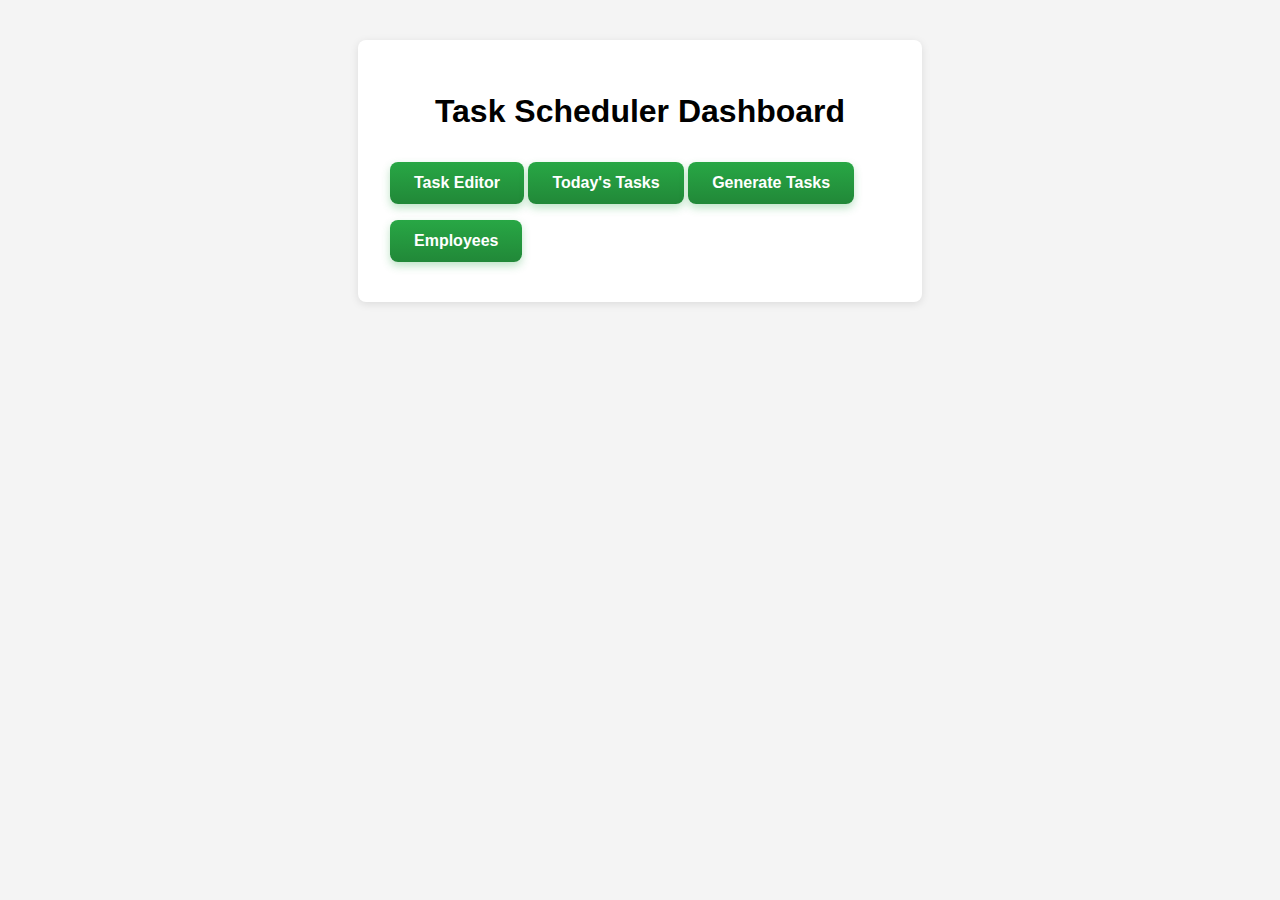
<file: index.html>
<!DOCTYPE html>
<html lang="en">
<head>
  <meta charset="UTF-8">
  <title>Main Dashboard</title>
  <link rel="stylesheet" href="styles.css">
</head>
<body>
  <div class="container">
    <h1>Task Scheduler Dashboard</h1>

    <a href="task-editor.html" class="nav-btn">Task Editor</a>
    <a href="todays-tasks.html" class="nav-btn">Today's Tasks</a>
    <a href="generate-tasks.html" class="nav-btn">Generate Tasks</a>
    <a href="employees.html" class="nav-btn">Employees</a>

  </div>
</body>
</html
</file>
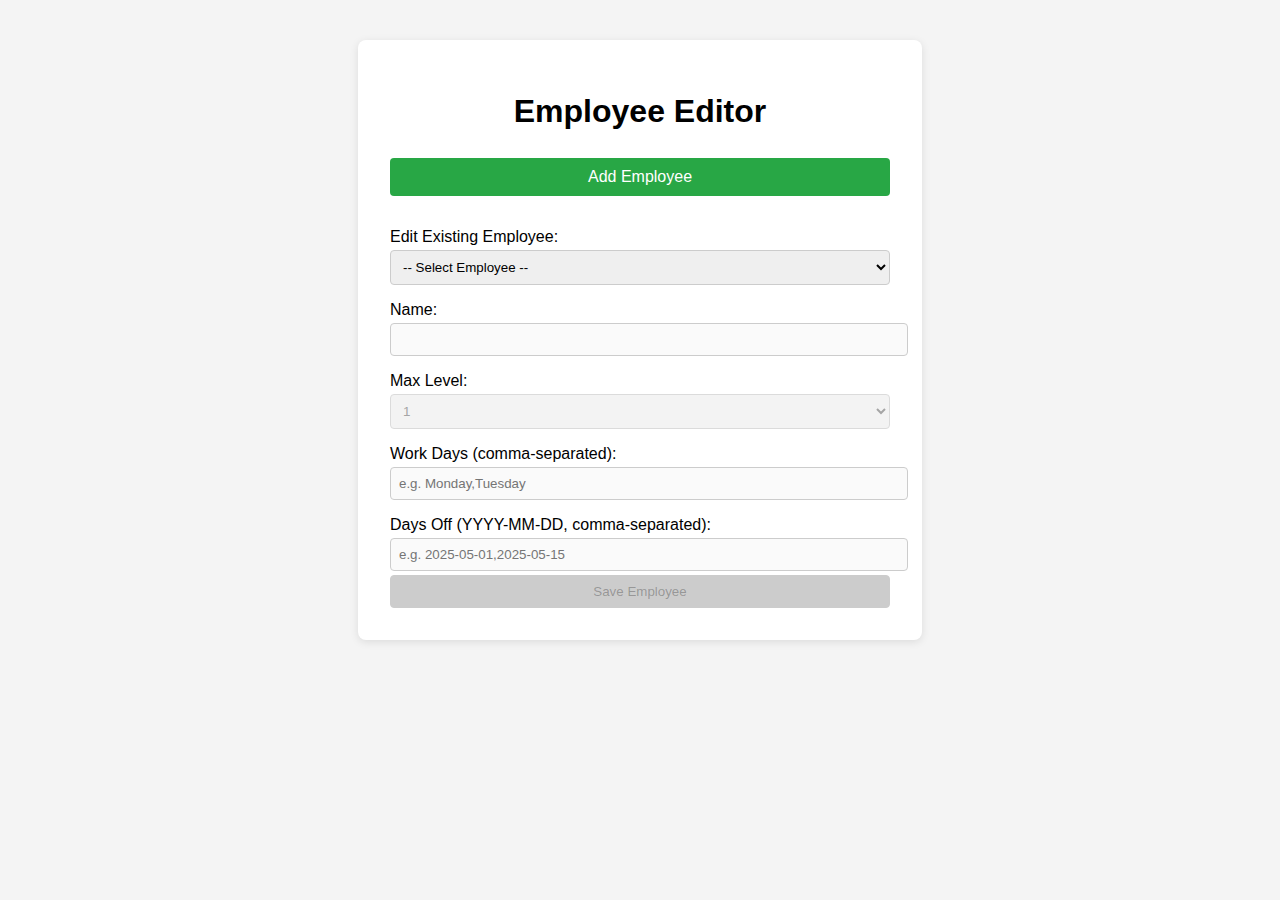
<file: employee-editor.html>
<!DOCTYPE html>
<html lang="en">
<head>
  <meta charset="UTF-8">
  <title>Employee Editor</title>
  <link rel="stylesheet" href="styles.css" />
</head>
<body>
  <div class="container">
    <h1>Employee Editor</h1>

    <button id="addEmployeeBtn" class="green-btn">Add Employee</button>

    <label for="employeeSelect">Edit Existing Employee:</label>
    <select id="employeeSelect">
      <option value="">-- Select Employee --</option>
    </select>

    <form id="employeeForm">
      <label>Name:
        <input type="text" id="empName" disabled>
      </label>

      <label>Max Level:
        <select id="empMaxLevel" disabled>
          <option value="1">1</option>
          <option value="2">2</option>
          <option value="3">3</option>
        </select>
      </label>

      <label>Work Days (comma-separated):
        <input type="text" id="empWorkDays" placeholder="e.g. Monday,Tuesday" disabled>
      </label>

      <label>Days Off (YYYY-MM-DD, comma-separated):
        <input type="text" id="empDaysOff" placeholder="e.g. 2025-05-01,2025-05-15" disabled>
      </label>

      <button type="submit" id="submitEmpBtn" disabled>Save Employee</button>
    </form>
  </div>

  <script src="employee-editor.js"></script>
</body>
</html>
</file>
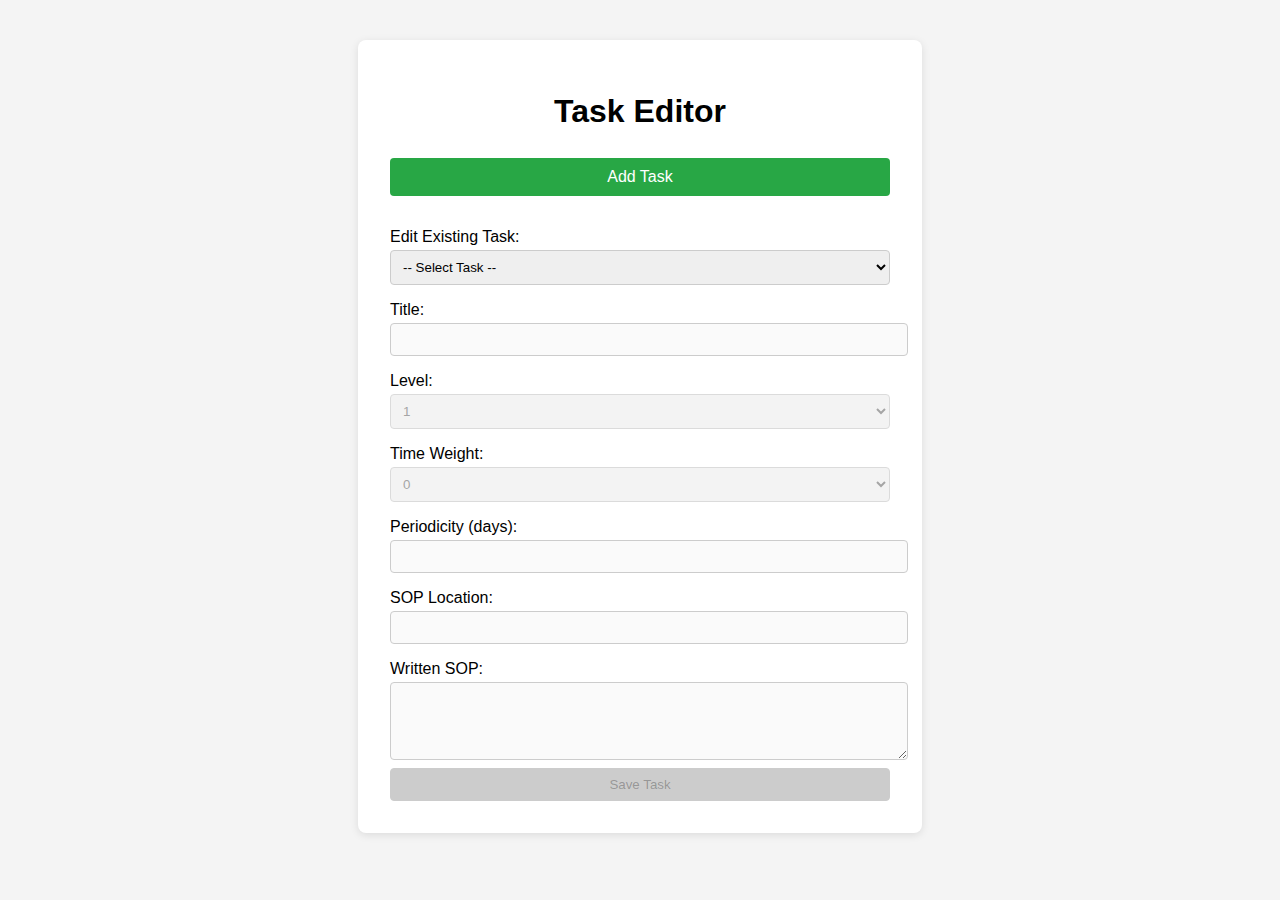
<file: task-editor.html>
<!DOCTYPE html>
<html lang="en">
<head>
  <meta charset="UTF-8" />
  <meta name="viewport" content="width=device-width, initial-scale=1.0"/>
  <title>Task Editor</title>
  <link rel="stylesheet" href="styles.css" />
</head>
<body>
  <div class="container">
    <h1>Task Editor</h1>

    <button id="addTaskBtn" class="green-btn">Add Task</button>

    <label for="taskSelect">Edit Existing Task:</label>
    <select id="taskSelect">
      <option value="">-- Select Task --</option>
    </select>

    <form id="taskForm">
      <label>Title: <input type="text" id="taskTitle" disabled></label>

      <label>Level:
        <select id="taskLevel" disabled>
          <option value="1">1</option>
          <option value="2">2</option>
          <option value="3">3</option>
        </select>
      </label>

      <label>Time Weight:
        <select id="taskWeight" disabled>
          <option value="0">0</option>
          <option value="1">1</option>
          <option value="2">2</option>
          <option value="3">3</option>
          <option value="4">4</option>
          <option value="5">5</option>
        </select>
      </label>

      <label>Periodicity (days):
        <input type="number" id="taskPeriodicity" min="1" disabled>
      </label>

      <label>SOP Location:
        <input type="text" id="taskSopLocation" disabled>
      </label>

      <label>Written SOP:
        <textarea id="taskSop" rows="4" disabled></textarea>
      </label>

      <button type="submit" id="submitTaskBtn" disabled>Save Task</button>
    </form>
  </div>

  <script src="script.js"></script>
</body>
</html>
</file>
<file: styles.css>
body {
    font-family: Arial, sans-serif;
    background: #f4f4f4;
    padding: 2rem;
  }
  
  .container {
    background: #fff;
    padding: 2rem;
    border-radius: 8px;
    max-width: 500px;
    margin: auto;
    box-shadow: 0 2px 8px rgba(0, 0, 0, 0.1);
  }
  
  h1 {
    text-align: center;
    margin-bottom: 1.5rem;
  }
  
  label {
    display: block;
    margin-top: 1rem;
  }
  
  input,
  select,
  textarea,
  button {
    width: 100%;
    padding: 0.5rem;
    margin-top: 0.25rem;
    border: 1px solid #ccc;
    border-radius: 4px;
  }
  
  .green-btn {
    background-color: #28a745;
    color: white;
    border: none;
    margin-bottom: 1rem;
    padding: 0.6rem;
    cursor: pointer;
    border-radius: 4px;
    width: 100%;
    font-size: 1rem;
  }
  
  .green-btn:hover {
    background-color: #218838;
  }
  
  button:disabled {
    background-color: #ccc;
    cursor: not-allowed;
  }

  .nav-btn {
    display: inline-block;
    text-align: center;
    background: linear-gradient(to bottom, #28a745, #218838);
    color: white;
    padding: 0.75rem 1.5rem;
    margin: 0.5rem 0;
    text-decoration: none;
    border-radius: 8px;
    font-weight: bold;
    font-size: 1rem;
    box-shadow: 0 4px 8px rgba(40, 167, 69, 0.3);
    transition: all 0.2s ease-in-out;
  }
  
  .nav-btn:hover {
    background: linear-gradient(to bottom, #218838, #1e7e34);
    box-shadow: 0 6px 12px rgba(33, 136, 56, 0.35);
    transform: translateY(-2px);
  }
</file>
